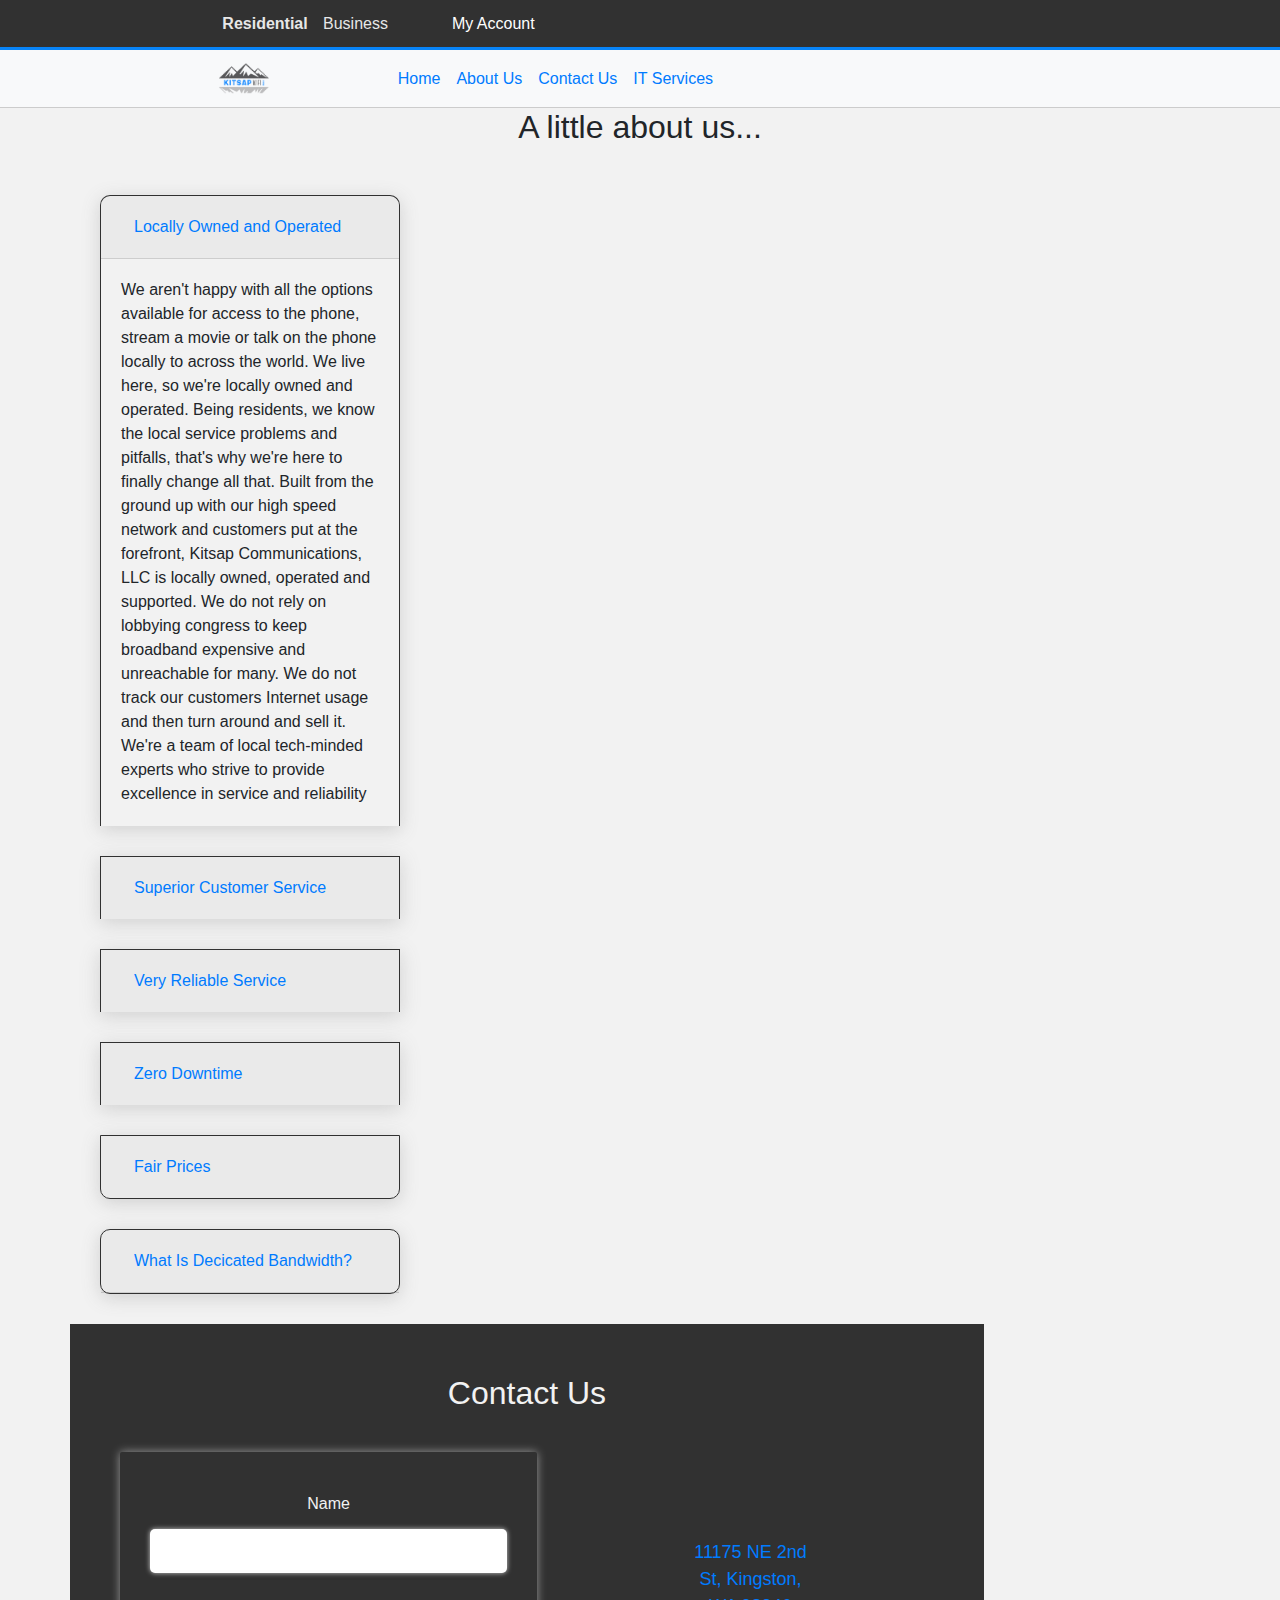
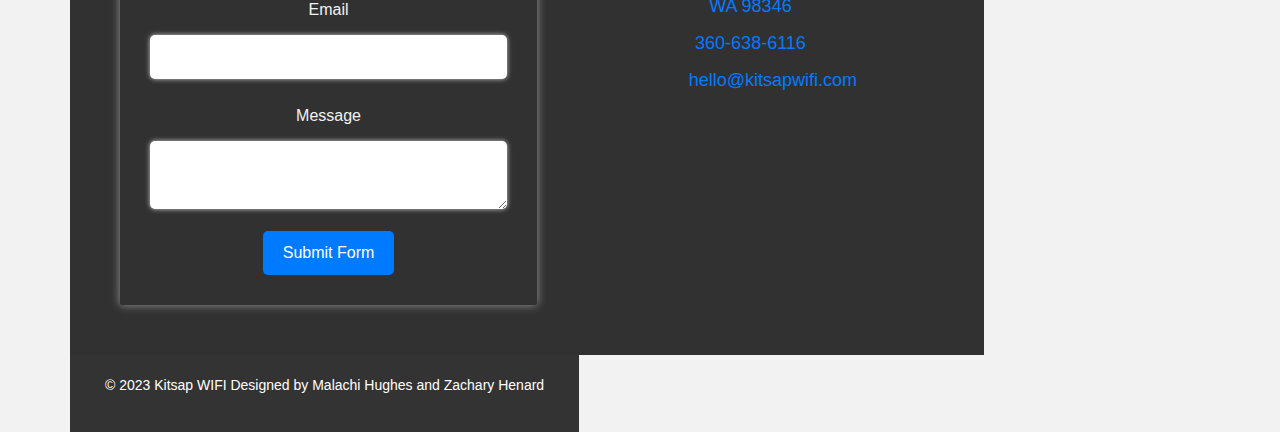
<file: aboutus.html>
<!DOCTYPE html>
<html lang="en">
<head>
  <meta charset="UTF-8">
  <meta name="viewport" content="width=device-width, initial-scale=1.0">
  <meta http-equiv="X-UA-Compatible" content="ie=edge">
  <title>FAQ</title>
  <!-- Bootstrap CSS -->
  <link rel="stylesheet" href="https://stackpath.bootstrapcdn.com/bootstrap/4.3.1/css/bootstrap.min.css" integrity="sha384-ggOyR0iXCbMQv3Xipma34MD+dH/1fQ784/j6cY/iJTQUOhcWr7x9JvoRxT2MZw1T" crossorigin="anonymous">
  <link href="https://cdn.jsdelivr.net/npm/bootstrap@5.3.0-alpha1/dist/css/bootstrap.min.css" rel="stylesheet" integrity="sha384-GLhlTQ8iRABdZLl6O3oVMWSktQOp6b7In1Zl3/Jr59b6EGGoI1aFkw7cmDA6j6gD" crossorigin="anonymous">
  <link rel="stylesheet" href="./css/navbar.css">
  <link rel="stylesheet" href="./css/Form.css">
  <link rel="stylesheet" href="./css/repair.css">
  <!-- Custom CSS -->
</head>
<body>
    <nav class="navbar navbar-expand-lg bg-body-tertiary bg-light">
        <meta name="viewport" content="width=device-width, initial-scale=1">
          <div class="container-fluid">
            <button class="navbar-toggler" type="button" data-bs-toggle="collapse" data-bs-target="#navbar2"
              aria-controls="navbar2" aria-expanded="false" aria-label="Toggle navigation">
              <span class="navbar-toggler-icon"></span>
            </button>
            <div class="collapse navbar-collapse" id="navbar2">
              <ul class="navbar-nav me-auto mb-2 mb-lg-0">
                <li class="nav-item">
                  <a class="nav-link selected" aria-current="page" href="./index.html" id="residential-link">Residential</a>
                </li>
                <li class="nav-item">
                  <a class="nav-link" href="./business.html" id="business-link">Business</a>
                </li>
              </ul>
              <ul class="navbar-nav1 ms-auto mb-2 mb-lg-0">
                <a class="nav-link" href="https://asgard.kitsapwifi.com/">My Account</a>
              </ul>
            </div>
          </div>
      </nav>
      
      <!-- Second Navbar -->
      <nav class="navbar navbar-expand-lg bg-body-tertiary bg-light">
        <meta name="viewport" content="width=device-width, initial-scale=1">
        <div class="container-fluid">
          <img class="navbar-brand" src="./images/hero-image.png"></img>
          <div class="collapse navbar-collapse" id="navbar1">
            <ul class="navbar-nav me-auto mb-2 mb-lg-0">
              <li class="nav-item">
                <a class="nav-link" aria-current="page" href="./index.html">Home</a>
              </li>
              <li class="nav-item">
                <a class="nav-link" aria-current="page" href="./aboutus.html">About Us</a>
              </li>
              <li class="nav-item">
                <a class="nav-link" aria-current="page" href="#name">Contact Us</a>
              </li>
              <li class="nav-item">
                <a class="nav-link" aria-current="page" href="./repair.html">IT Services</a>
              </li>
            </ul>
          </div>
        </div>
      </nav>
  <section class="faq-section" href="#" id="faq">
    <div class="container">
      <div class="row">
        <div class="col-md-12">
          <h2 class="text-center mb-5">A little about us...</h2>
          <div class="accordion" id="accordionExample">
            <div class="card">
              <div class="card-header" id="headingOne">
                <h5 class="mb-0">
                  <button class="btn btn-link" type="button" data-toggle="collapse" data-target="#collapseOne" aria-expanded="true" aria-controls="collapseOne">
                    Locally Owned and Operated
                  </button>
                </h5>
              </div>

              <div id="collapseOne" class="collapse show" aria-labelledby="headingOne" data-parent="#accordionExample">
                <div class="card-body">
                    We aren't happy with all the options available for access to the phone, stream a movie or talk on the phone locally to across the world.
                    We live here, so we're locally owned and operated.   Being residents, we know the local service problems and pitfalls, that's why we're here to finally change all that.  
                    Built from the ground up with our high speed network and customers put at the forefront, Kitsap Communications, LLC is locally owned, operated and supported.
                    We do not rely on lobbying congress to keep broadband expensive and unreachable for many.
                    We do not track our customers Internet usage and then turn around and sell it.
                    We're a team of local tech-minded experts who strive to provide excellence in service and reliability
                </div>
              </div>
            </div>
            <div class="card">
              <div class="card-header" id="headingTwo">
                <h5 class="mb-0">
                  <button class="btn btn-link collapsed" type="button" data-toggle="collapse" data-target="#collapseTwo" aria-expanded="false" aria-controls="collapseTwo">
                    Superior Customer Service
                  </button>
                </h5>
              </div>
              <div id="collapseTwo" class="collapse" aria-labelledby="headingTwo" data-parent="#accordionExample">
                <div class="card-body">
                    We are the opposite from big brand telecom.  We're self-effacing and hassle-free.  We provide the personal service and support you deserve. We help translate the tech and make it work while you focus on running your company or watching a movie at home.
                    We understand that good business means the customer comes first.  We've designed our customer experience from the ground up to ensure you get the help you need without all the confusion that comes with tech.
                </div>
              </div>
            </div>
            <div class="card">
              <div class="card-header" id="headingThree">
                <h5 class="mb-0">
                  <button class="btn btn-link collapsed" type="button" data-toggle="collapse" data-target="#collapseThree" aria-expanded="false" aria-controls="collapseThree">
                    Very Reliable Service
                  </button>
                </h5>
              </div>
              <div id="collapseThree" class="collapse" aria-labelledby="headingThree" data-parent="#accordionExample">
                <div class="card-body">
                    Our diverse-provider dedicated fiber-optic links directly to the Internet, allowing us to affordably provide our community with reliable high speed internet access. We have 100Gbps Internet capacities to finally bring real high speed access to our local market.
                </div>
              </div>
            </div>
            <div class="card">
              <div class="card-header" id="headingFour">
                <h5 class="mb-0">
                  <button class="btn btn-link collapsed" type="button" data-toggle="collapse" data-target="#collapseFour" aria-expanded="false" aria-controls="collapseFour">
                    Zero Downtime
                  </button>
                </h5>
              </div>
              <div id="collapseFour" class="collapse" aria-labelledby="headingFour" data-parent="#accordionExample">
                <div class="card-body">
                    We use state-of-the-art networking technology backed by several diverse-route fiber-optic connections.  Our core network is backed by high-speed instant failover cellular and satellite, service allowing us to keep you online but not down during times to service degradation due to adverse weather conditions*.
                </div>
                </div>
            </div>
            <div class="card">
                <div class="card-header" id="headingFive">
                  <h5 class="mb-0">
                    <button class="btn btn-link collapsed" type="button" data-toggle="collapse" data-target="#collapseFive" aria-expanded="false" aria-controls="collapseFive">
                      Fair Prices
                    </button>
                  </h5>
                </div>
                <div id="collapseFive" class="collapse" aria-labelledby="headingFive" data-parent="#accordionExample">
                  <div class="card-body">
                    Internet access doesn't have to be really expensive.  Not all plans are equal.  Some clients may just require basic usage, where others need more.   From the home user to the enterprise business client (and everyone in-between), you can be sure we have an affordable option for you as well
                  </div>
                  </div>
                </div>
            </div>
            <div class="card">
                <div class="card-header" id="headingSix">
                  <h5 class="mb-0">
                    <button class="btn btn-link collapsed" type="button" data-toggle="collapse" data-target="#collapseSix" aria-expanded="false" aria-controls="collapseSix">
                      What Is Decicated Bandwidth?
                    </button>
                  </h5>
                </div>
                <div id="collapseFSix" class="collapse" aria-labelledby="headingSix" data-parent="#accordionExample">
                  <div class="card-body">
                    We've carefully engineered our paths to the Internet to ensure that everyone gets dedicated bandwidth.  We do not oversell our network.  We have plenty of bandwidth to go around with resources to add more capacity should we require it.
                  </div>
                  </div>
                </div>
            </div>
            <section class="contact-section reveal">
                <div class="contact-header">
                  <h2>Contact Us</h2>
                </div>
                  <form action="https://api.web3forms.com/submit" method="POST" class="contact-form">
          
                    <input type="hidden" name="access_key" value="d1821b61-508b-4b95-afec-3c2f3f3716c8">
                  
                    <label for="name">Name</label>
                    <input type="text" name="name" id="name" required>
                  
                    <label for="email">Email</label>
                    <input type="email" name="email" id="email" required>
                  
                    <label for="message">Message</label>
                    <textarea name="message" id="message" required></textarea>
                  
                    <input type="hidden" name="redirect" value="./Submitted.html">
                  
                    <button type="submit">Submit Form</button>
                  </form>
                <div class="contact-info">
                  <p><a href="http://maps.google.com/?q=11175 NE 2nd St, Kingston, WA 98346"><i class="fa fa-map-marker"></i> 11175 NE 2nd St, Kingston, WA 98346</a></p>
                  <p><a href="tel:360-638-6116"><i class="fa fa-phone"></i> 360-638-6116</a></p>
                  <p><a href="mailto:hello@kitsapwifi.com"><i class="fa fa-envelope"></i> hello@kitsapwifi.com</a></p>
                </div>
              </section>
              <!-- Footer section -->
              <footer class="footer-section">
                <div class="container">
                  <div class="row">
                    <div class="col-md-12" style="text-align: center;">
                      <p>&copy; 2023 Kitsap WIFI Designed by <a href="https://www.mhughes.tech">Malachi Hughes</a> and <a href="https://www.henard.tech">Zachary Henard</a></p>
                    </div>
                  </div>
                </div>
              </footer>
</div>
</div>
</div>
<!-- jQuery first, then Popper.js, then Bootstrap JS -->
<script src="https://code.jquery.com/jquery-3.3.1.slim.min.js" integrity="sha384-q8i/X+965DzO0rT7abK41JStQIAqVgRVzpbzo5smXKp4YfRvH+8abtTE1Pi6jizo" crossorigin="anonymous"></script>
<script src="https://cdn.jsdelivr.net/npm/@popperjs/core@2.9.3/dist/umd/popper.min.js" integrity="sha384-DFQV7w/svLzjV7L8s9zRm7s1tfv4XCW4Z8hE+BnVJwPauvS2Wjy8X9BhmdxJd4g4" crossorigin="anonymous"></script>
<script src="https://stackpath.bootstrapcdn.com/bootstrap/4.3.1/js/bootstrap.min.js" integrity="sha384-JjSmVgyd0p3pXB1rRibZUAYoIIy6OrQ6VrjIEaFf/nJGzIxFDsf4x0xIM+B07jRM" crossorigin="anonymous"></script>
  </section>
</body>
</html>
</file>
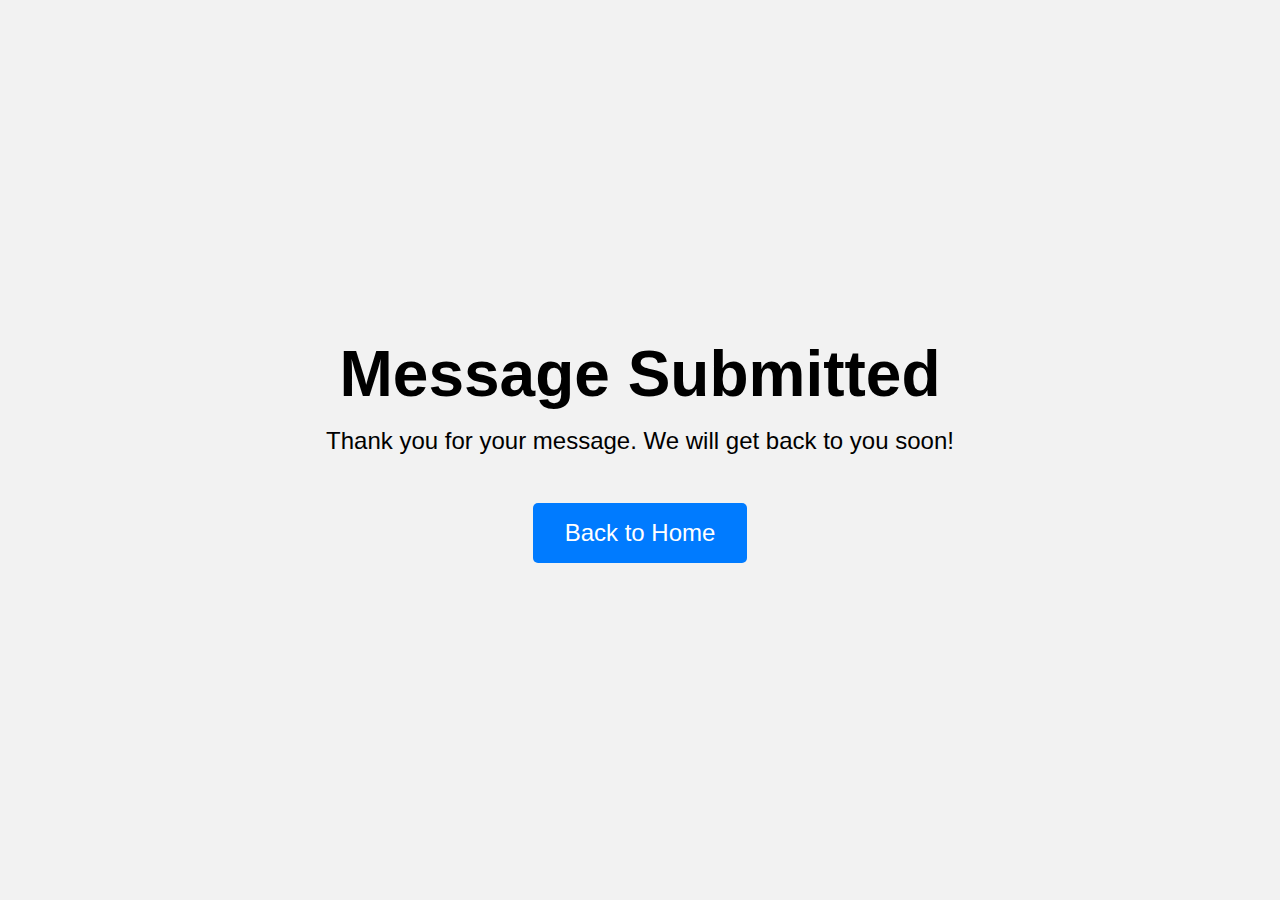
<file: Submitted.html>
<!DOCTYPE html>
<html lang="en">
<head>
	<meta charset="UTF-8">
	<title>Message Submitted</title>
	<link rel="stylesheet" href="./css/submitted.css">
    <link rel="stylesheet" href="./css/style.css">
</head>
<body>
	<div class="container">
		<h1>Message Submitted</h1>
		<p>Thank you for your message. We will get back to you soon!</p>
		<a href="./index.html" class="btn">Back to Home</a>
	</div>
</body>
</html>
</file>
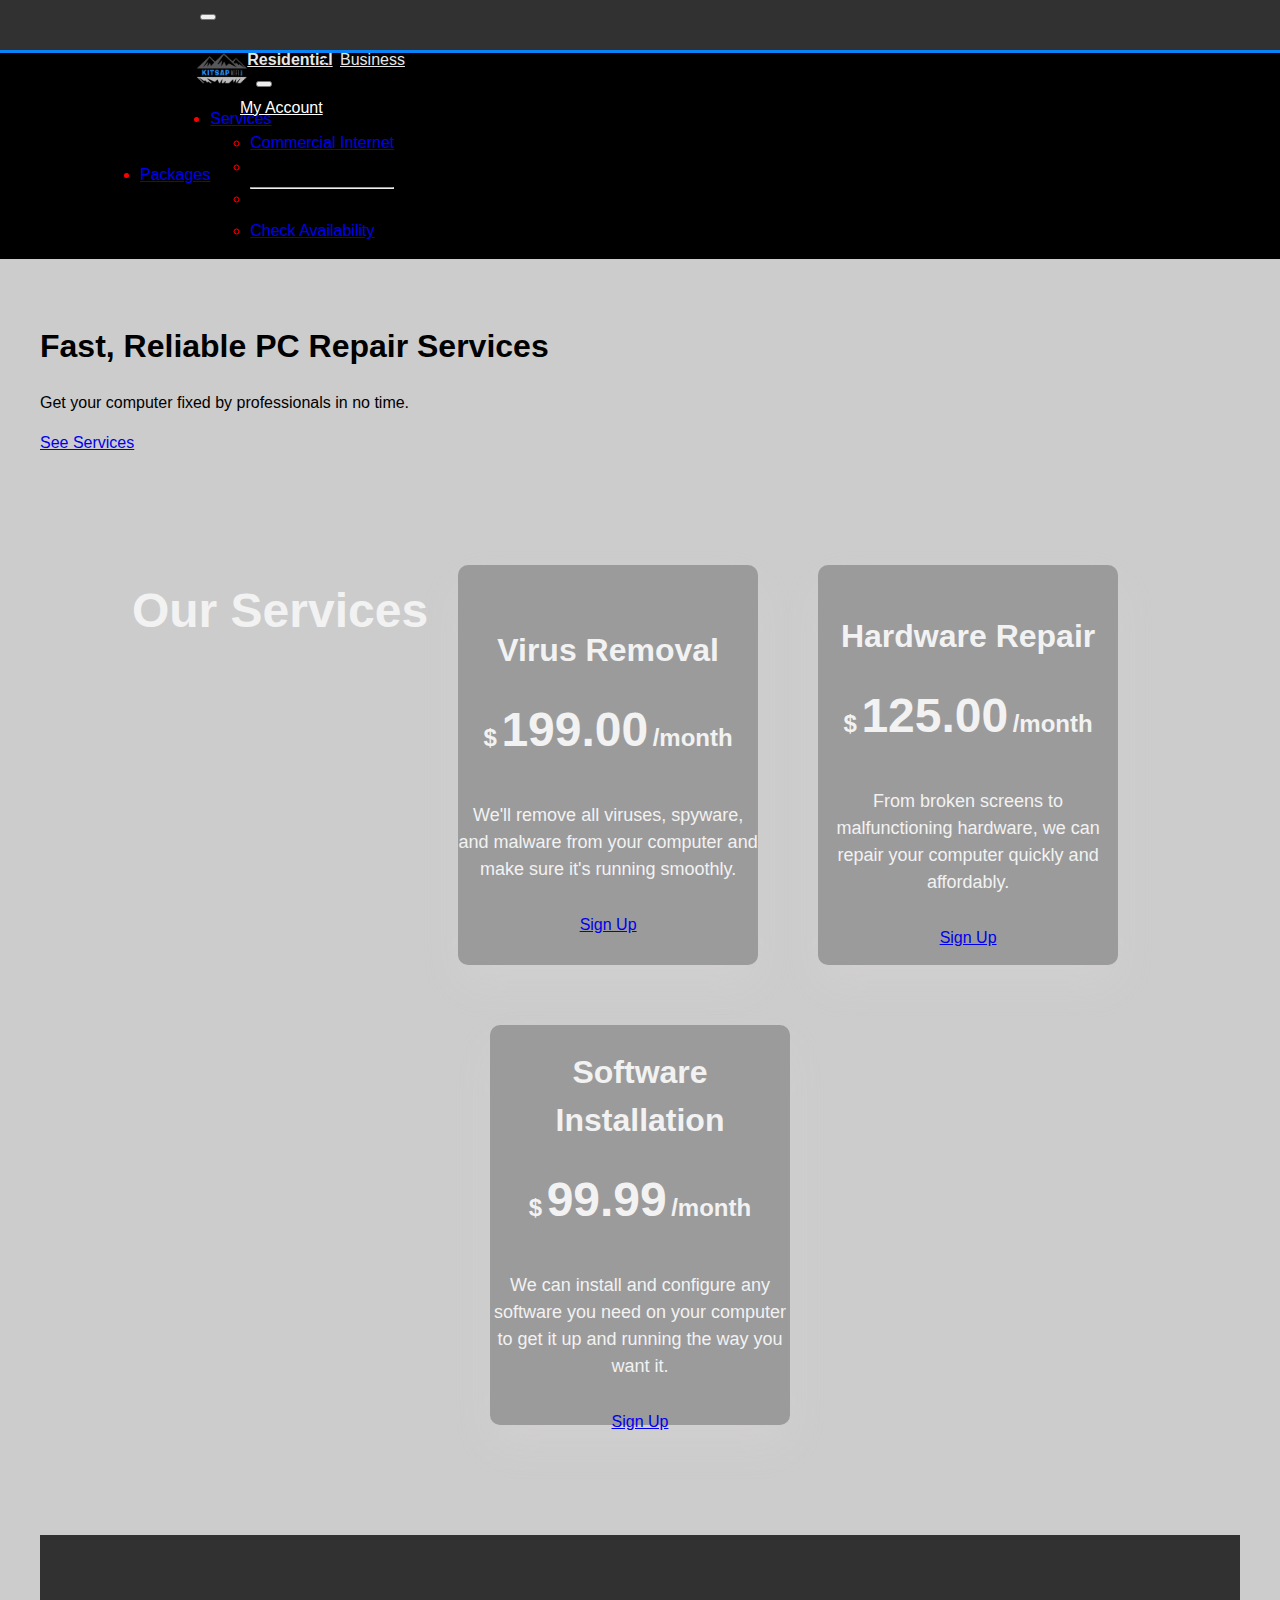
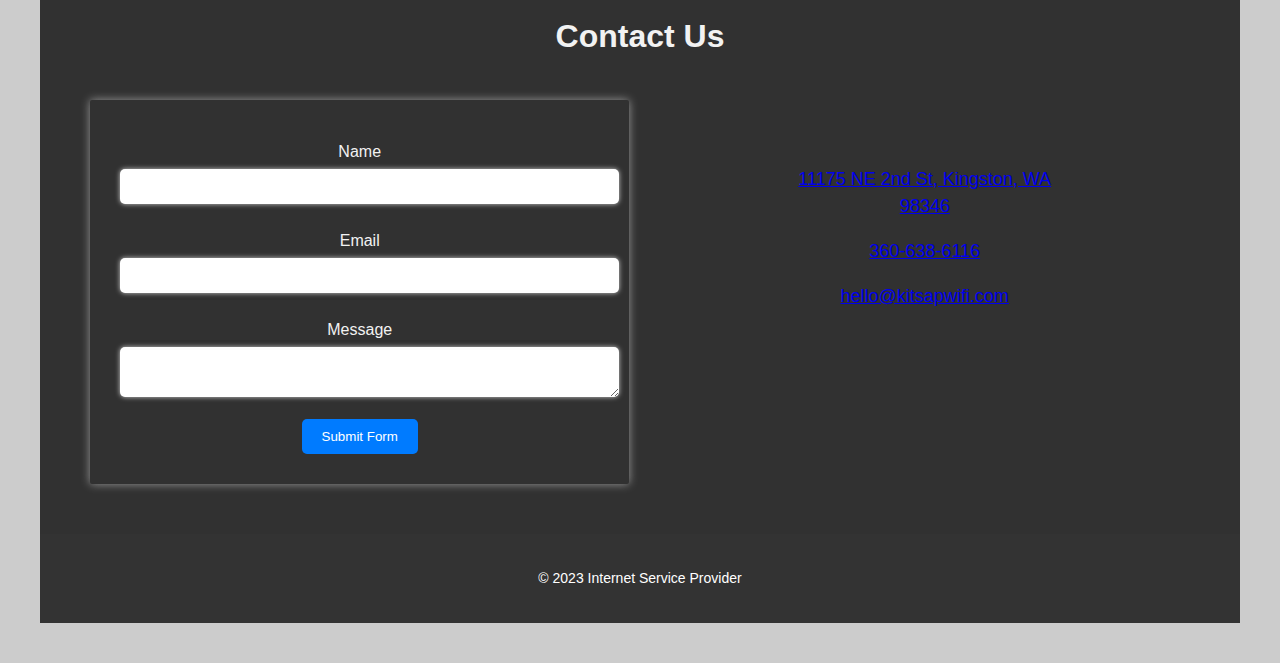
<file: views/repair.html>
<!DOCTYPE html>
<html lang="en">
<head>
	<meta charset="UTF-8">
	<meta name="viewport" content="width=device-width, initial-scale=1.0">
	<title>PC Repair Services</title>
	<link href="https://cdn.jsdelivr.net/npm/bootstrap@5.3.0-alpha1/dist/css/bootstrap.min.css" rel="stylesheet" integrity="sha384-GLhlTQ8iRABdZLl6O3oVMWSktQOp6b7In1Zl3/Jr59b6EGGoI1aFkw7cmDA6j6gD" crossorigin="anonymous">
    <link rel="stylesheet" href="/css/navbar.css">
    <link rel="stylesheet" href="/css/repair.css">
    <link rel="stylesheet" href="/css/Form.css">
</head>
<body>
	<!-- First Navbar -->
    <nav class="navbar navbar-expand-lg bg-body-tertiary bg-light">
        <meta name="viewport" content="width=device-width, initial-scale=1">
          <div class="container-fluid">
            <button class="navbar-toggler" type="button" data-bs-toggle="collapse" data-bs-target="#navbar2"
              aria-controls="navbar2" aria-expanded="false" aria-label="Toggle navigation">
              <span class="navbar-toggler-icon"></span>
            </button>
            <div class="collapse navbar-collapse" id="navbar2">
              <ul class="navbar-nav me-auto mb-2 mb-lg-0">
                <li class="nav-item">
                  <a class="nav-link selected" aria-current="page" href="#" id="residential-link">Residential</a>
                </li>
                <li class="nav-item">
                  <a class="nav-link" href="#" id="business-link">Business</a>
                </li>
              </ul>
              <ul class="navbar-nav1 ms-auto mb-2 mb-lg-0">
                <a class="nav-link" href="https://asgard.kitsapwifi.com/">My Account</a>
              </ul>
            </div>
          </div>
      </nav>
      
      <!-- Second Navbar -->
      <nav class="navbar navbar-expand-lg bg-body-tertiary bg-light">
        <meta name="viewport" content="width=device-width, initial-scale=1">
          <div class="container-fluid">
            <img class="navbar-brand" src="/images/hero-image.png"></img>
              <button class="navbar-toggler" type="button" data-bs-toggle="collapse" data-bs-target="#navbar1"
                aria-controls="navbar1" aria-expanded="false" aria-label="Toggle navigation">
                <span class="" role="button"><i class="fa fa-bars" aria-hidden="true" style="color:#000000"></i></span>
              </button>
              <div class="collapse navbar-collapse" id="navbar1">
                <ul class="navbar-nav me-auto mb-2 mb-lg-0">
                  <li class="nav-item">
                    <a class="nav-link active" aria-current="page" href="#pricing">Packages</a>
                  </li>
                  <li class="nav-item dropdown">
                    <a class="nav-link dropdown-toggle" href="#" role="button" data-bs-toggle="dropdown" aria-expanded="false">
                      Services
                    </a>
                    <ul class="dropdown-menu">
                      <li><a class="dropdown-item" href="#">Commercial Internet</a></li>
                      <li>
                        <!--create path to repair-->
                      </li>
                      <li>
                        <hr class="dropdown-divider">
                      </li>
                      <li><a class="dropdown-item" href="#">Check Availability</a></li>
                    </ul>
                  </li>
                </ul>
              </div>
          </div>
      </nav>
	<main>
        <section id="hero" class="jumbotron text-center">
			<h1 class="display-4">Fast, Reliable PC Repair Services</h1>
			<p class="lead">Get your computer fixed by professionals in no time.</p>
			<a href="#services" class="btn btn-primary btn-lg mt-3">See Services</a>
		</section>
        <section class="plans-section" href="#" id="pricing">
            <div class="col-md-12">
              <h2>Our Services</h2>
            </div>
            <div class="plan-box">
              <h3>Virus Removal</h3>
              <div class="price">
                <span class="currency">$</span>
                <span class="amount">199.00</span>
                <span class="period">/month</span>
              </div>
              <ul>
                <li>We'll remove all viruses, spyware, and malware from your computer and make sure it's running smoothly.</li>
              </ul>
              <a href="#" class="btn btn-primary">Sign Up</a>
            </div>
            <div class="plan-box">
              <h3>Hardware Repair</h3>
              <div class="price">
                <span class="currency">$</span>
                <span class="amount">125.00</span>
                <span class="period">/month</span>
              </div>
              <ul>
                <li>From broken screens to malfunctioning hardware, we can repair your computer quickly and affordably.</li>
              </ul>
              <a href="#" class="btn btn-primary">Sign Up</a>
            </div>
            <div class="plan-box">
              <h3>Software Installation</h3>
              <div class="price">
                <span class="currency">$</span>
                <span class="amount">99.99</span>
                <span class="period">/month</span>
              </div>
              <ul>
                <li>We can install and configure any software you need on your computer to get it up and running the way you want it.</li>
              </ul>
              <a href="#" class="btn btn-primary">Sign Up</a>
            </div>
          </section>
		<section class="contact-section">
            <div class="contact-header">
              <h2>Contact Us</h2>
            </div>
              <form action="https://api.web3forms.com/submit" method="POST" class="contact-form">
      
                <input type="hidden" name="access_key" value="d1821b61-508b-4b95-afec-3c2f3f3716c8">
              
                <label for="name">Name</label>
                <input type="text" name="name" id="name" required>
              
                <label for="email">Email</label>
                <input type="email" name="email" id="email" required>
              
                <label for="message">Message</label>
                <textarea name="message" id="message" required></textarea>
              
                <input type="hidden" name="redirect" value="http://127.0.0.1:5500/views/Submitted.html">
              
                <button type="submit">Submit Form</button>
              </form>
            <div class="contact-info">
              <p><a href="http://maps.google.com/?q=11175 NE 2nd St, Kingston, WA 98346"><i class="fa fa-map-marker"></i> 11175 NE 2nd St, Kingston, WA 98346</a></p>
              <p><a href="tel:360-638-6116"><i class="fa fa-phone"></i> 360-638-6116</a></p>
              <p><a href="mailto:hello@kitsapwifi.com"><i class="fa fa-envelope"></i> hello@kitsapwifi.com</a></p>
            </div>
          </section>
          <!-- Footer section -->
          <footer class="footer-section">
            <div class="container">
              <div class="row">
                <div class="col-md-12">
                  <p>&copy; 2023 Internet Service Provider</p>
                </div>
              </div>
            </div>
          </footer>
        </section>
</file>
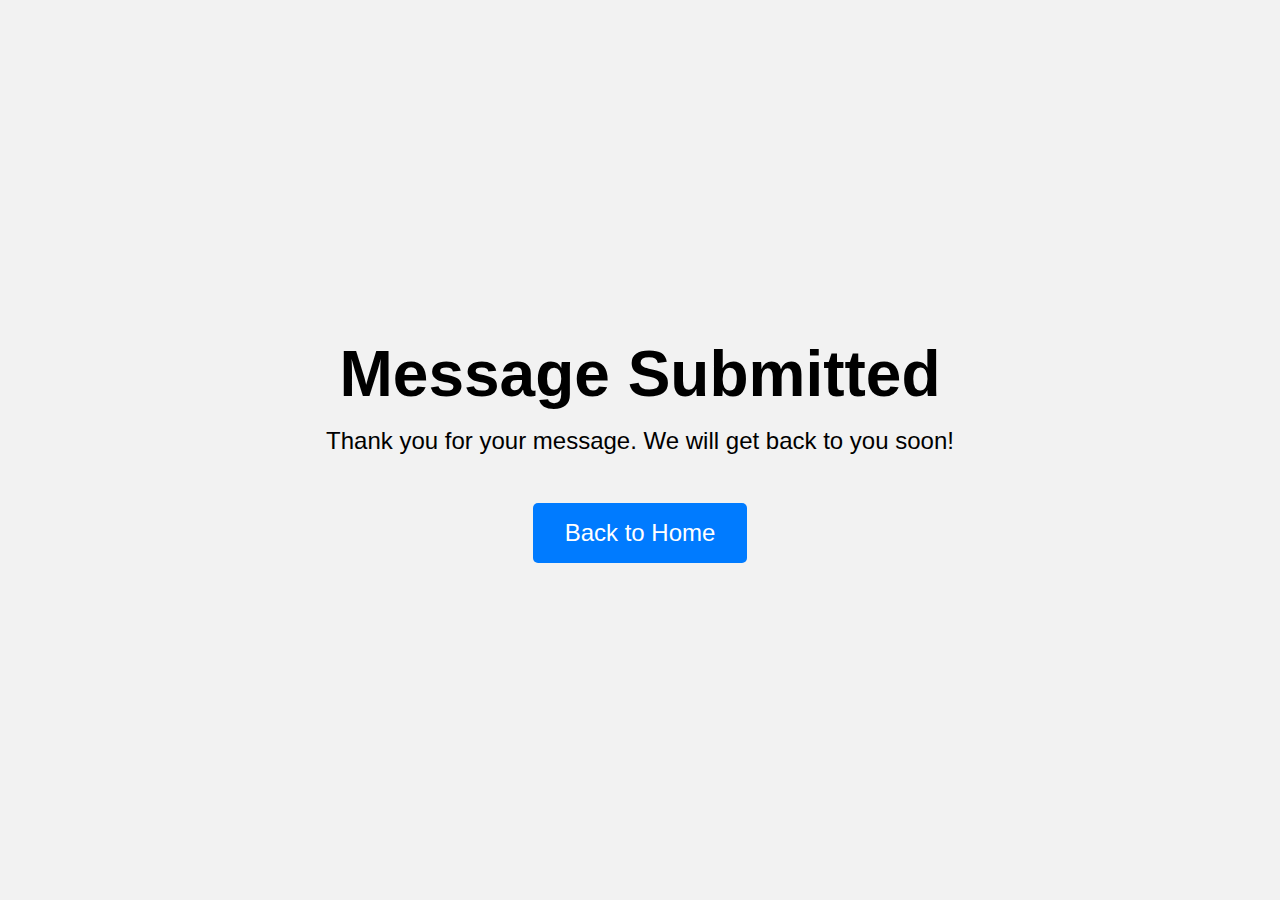
<file: views/Submitted.html>
<!DOCTYPE html>
<html lang="en">
<head>
	<meta charset="UTF-8">
	<title>Message Submitted</title>
	<link rel="stylesheet" href="/css/submitted.css">
    <link rel="stylesheet" href="/css/style.css">
</head>
<body>
	<div class="container">
		<h1>Message Submitted</h1>
		<p>Thank you for your message. We will get back to you soon!</p>
		<a href="index.html" class="btn">Back to Home</a>
	</div>
</body>
</html>
</file>
<file: css/navbar.css>
.navbar:nth-child(1) {
  background: #313131 !important;
  border-bottom: 3px solid #0884f8;
  height: 50px;
  padding-left: 200px;
  padding-right: 200px;
}
.navbar:nth-child(1) ul.navbar-nav li.nav-item a.nav-link {
  color: #e7e7e7 !important;
}

.navbar:nth-child(2) {
  background-color: #000000;
  border-bottom: 1px solid #ccc;
}
.navbar:nth-child(2) .nav-item {
  color:  rgb(255, 0, 0);
}
.navbar a:hover {
  color: #000000;
  font-weight: bold;
}
.navbar-brand {
  font-size: 1.5rem;
  width: 60px;
  margin-left: 15%;
  font-weight: bold;
  color: #007bff;
}

.navbar-brand img {
  height: 60px;
  width: 150px;
  margin-right: 15px;
  margin-left: 15px;
}

.navbar:nth-child(2) .collapse.navbar-collapse {
  margin-left: 100px;
}

.navbar-nav {
  display: flex;
  align-items: center;
}

.navbar:first-of-type .navbar-nav1 .nav-link {
  color: #fff;
}
.account-link {
  align-items: right !important;
  font-size: 1rem;
}

@media (max-width: 767px) {
  .navbar:nth-child(2) {
    position: fixed;
    top: 0;
    width: 100%;
    z-index: 1000;
  }
  .navbar-brand {
    margin-left: 20%;
    display: block;
  }
}

.selected {
  background-color: transparent;
  color: #000;
  padding: 0px;
  transition: background-color 0.3s ease;
  border-radius: 50%;
  width: 100px;
  text-align: center;
  height: 40px;
  display: flex;
  justify-content: center;
  align-items: center;
  font-weight: bold;
  border: none;
}
</file>
<file: css/Form.css>
body {
	background-color: #ccc;
}


form {
	background-color: #fff;
	padding: 20px;
	border-radius: 10px;
	box-shadow: 0px 0px 10px #999;
}

label {
	display: block;
	margin-top: 10px;
}

input, textarea {
	width: 100%;
	padding: 10px;
	margin-top: 5px;
	margin-bottom: 15px;
	border: none;
	border-radius: 5px;
	box-shadow: 0px 0px 5px #ccc;
}

button[type="submit"] {
	background-color: #007bff;
	color: #fff;
	border: none;
	border-radius: 5px;
	padding: 10px 20px;
	cursor: pointer;
}

button[type="submit"]:hover {
	background-color: #0069d9;
}
</file>
<file: css/repair.css>
/* Body Styles */
body {
    font-family: Arial, sans-serif;
    font-size: 16px;
    line-height: 1.5;
    background-color: #f2f2f2;
    margin: 0;
    padding: 0;
  }
  
  /* Header Styles */
  header {
    background-color: #333;
    color: #fff;
    padding: 20px;
    text-align: center;
  }
  
  header h1 {
    margin: 0;
  }
  
  /* Main Content Styles */
  main {
    max-width: 1200px;
    margin: 0 auto;
    padding: 40px;
  }
  
  .section-header {
    text-align: center;
    margin-bottom: 40px;
  }
  
  .section-header h2 {
    margin: 0;
  }
  
  /* Features Section Styles */
  .features-section {
    margin-bottom: 80px;
  }
  
  .card-section {
    display: flex;
    flex-wrap: wrap;
    justify-content: space-between;
    margin: 0 -15px;
  }
  
  .card {
    flex: 1 1 300px;
    margin: 0 15px 30px;
    background-color: #fff;
    box-shadow: 0 5px 10px rgba(0, 0, 0, 0.3);
    border-radius: 10px;
    overflow: hidden;
    transition: all 0.3s ease-in-out;
  }
  
  .card:hover {
    transform: translateY(-10px);
  }
  
  .card-details {
    padding: 20px;
    text-align: center;
  }
  
  .card .icon {
    font-size: 3rem;
    margin-bottom: 20px;
  }
  
  .card h3 {
    margin: 0;
  }
  
  .card p {
    margin: 20px 0 0;
  }
  
  /* PC Repair Section Styles */
  .pc-repair-section {
    text-align: center;
    margin-bottom: 80px;
  }
  
  .pc-repair-section img {
    max-width: 100%;
    margin-bottom: 40px;
  }
  
  .pc-repair-section h2 {
    margin-bottom: 40px;
  }
  
  .pc-repair-section .services-container {
    display: flex;
    flex-wrap: wrap;
    justify-content: space-between;
    margin: 0 -15px;
  }
  
  .service {
    flex: 1 1 300px;
    margin: 0 15px 30px;
    background-color: #fff;
    box-shadow: 0 5px 10px rgba(0, 0, 0, 0.3);
    border-radius: 10px;
    overflow: hidden;
    transition: all 0.3s ease-in-out;
  }
  
  .service:hover {
    transform: translateY(-10px);
  }
  
  .service-details {
    padding: 20px;
    text-align: center;
  }
  
  .service h3 {
    margin: 0;
  }
  
  .service p {
    margin: 20px 0 0;
  }
  
  .service ul {
    padding: 0;
    margin: 20px 0 0;
  }
  
  .service ul li {
    list-style-type: none;
    margin-bottom: 10px;
  }
  
  /* Contact Section Styles */
  .contact-section {
    text-align: center;
  }
  
  .contact-section h2 {
    margin-bottom: 40px;
  }
  
  .contact-section ul {
    list-style: none;
    padding: 0;
    margin: 0;
  }
  
  .contact-section ul li {
    margin-bottom: 10px;
  }
  
  .contact-section ul li i {
    margin-right: 10px;
  }
  .image-container {
    display: flex;
    justify-content: center;
  }
  
  .andrew {
    background-color: #007bff;
    color: white;
    width: 90%;
    position: relative;
    }

  .contact-section {
    display: grid;
    grid-template-areas:
      "header header"
      "form info";
    grid-template-rows: 1/2fr;
    grid-template-columns: repeat(autofit, minmax(250px, 1fr));
    column-gap: 30px;
    color: rgb(0, 0, 0);
    padding: 50px;
    background-color: #313131;
  }
  
  .contact-section h2 {
    color: #f2f2f2;
    font-size: 2rem;
    margin-bottom: 40px;
    text-align: center;
  }
  
  .contact-header {
    grid-area: header;
    place-items: center;
  }
  
  .contact-form {
    grid-area: form;
    padding: 30px;
    border-radius: 2px;
    background-color: #313131;
    color: #f2f2f2;
  }
  
  .contact-info {
    grid-area: info;
    width: 50%;
    height: 75%;
    padding: 30px;
    justify-self: center;
    align-self: center;
    max-width: 80%;
  }
  
  .contact-info p {
    margin-bottom: 10px;
    font-size: 1.125rem;
  }
  
  .contact-info i {
    color: #007bff;
  }
  
  /* Footer Styles */
  footer {
    background-color: #333;
    color:white;
    padding: 20px;
    text-align: center;
    font-size: 14px;
    }
    
    footer a {
    color: white;
    }
    @media (max-width: 768px) {
    footer {
    padding: 40px 20px;
    }
    }
    .card-section {
        display: grid;
        column-gap: 50px;
        row-gap: 30px;
        grid-template-columns: repeat(2, minmax(0, 1fr));
      }
      
      .card {
        width: 100%;
        max-width: 300px;
        height: auto;
        transition: 0.5s ease-out;
        overflow: visible;
        background: transparent;
        border-color: #313131;
        box-shadow: 0 4px 18px 0 rgba(112, 112, 112, 0.25);
      }
      
      .card-details {
        display: grid;
        grid-template-rows: 1/4fr 1/2fr 1fr;
        text-align: center;
        row-gap: 10px;
        color: #f5f5f5b4;
      }
      
      .card-details .icon {
        font-size: 1.5rem;
      }
      
      .card-details h3 {
        padding-top: 5;
      }
      
      .card-details p {
        font-size: 1.125rem;
      }
      
      .card:hover {
        border-color: #ffffff;
        box-shadow: 0 4px 18px 0 rgba(12, 12, 12, 0.25);
      }
      
      .plans-section {
        display: flex;
        flex-flow: row wrap;
        justify-content: center;
        background-color: transparent;
        color: #f2f2f2;
        padding: 80px 0;
      }
      
      .plans-section h2 {
        font-size: 3rem;
        margin-bottom: 60px;
        text-align: center;
      }
      
      .plan-box {
        position: relative;
        text-align: center;
        width: 300px;
        height: 400px;
        background-color: #0a0a0a41;
        border-radius: 10px;
        box-shadow: 0 20px 40px rgba(235, 227, 227, 0.2);
        transition: all 0.3s ease-in-out;
        margin: 30px;
        display: flex;
        flex-direction: column;
        align-items: center;
        justify-content: center;
      }
      
      .plan-box:hover {
        box-shadow: 0 30px 60px rgba(0, 0, 0, 0.3);
        transform: translateY(-10px);
      }
      
      .plan-box.popular::before {
        content: "Popular";
        position: absolute;
        top: -20px;
        left: 50%;
        transform: translateX(-50%);
        padding: 5px 10px;
        background-color: #007bff;
        color: #ffffff;
        font-size: 1.2rem;
        border-radius: 20px;
      }
      
      .plan-box h3 {
        font-size: 2rem;
        margin-bottom: 20px;
      }
      
      .plan-box .price {
        margin-bottom: 20px;
      }
      
      .plan-box .currency {
        font-size: 1.5rem;
        font-weight: bold;
      }
      
      .plan-box .amount {
        font-size: 3rem;
        font-weight: bold;
        margin-bottom: 20px;
      }
      
      .plan-box .period {
        font-size: 1.5rem;
        font-weight: bold;
      }
      
      .plan-box ul {
        list-style: none;
        padding: 0;
        margin-bottom: 20px;
      }
      
      .plan-box ul li {
        font-size: 1.125rem;
        margin-bottom: 10px;
      }

      .service-areas-section {
        background-color: #f8f9fa;
        padding: 60px 0;
      }
      
      .service-areas-section h2 {
        font-size: 36px;
        font-weight: bold;
        color: #333;
      }
      
      .service-areas-section p.lead {
        font-size: 24px;
        font-weight: bold;
        color: #333;
      }
      
      .service-areas-section table th {
        font-weight: bold;
        font-size: 18px;
        color: #333;
        background-color: #f8f9fa;
      }
      
      .service-areas-section table td {
        font-size: 18px;
        color: #333;
      }
      
      .service-areas-section ul li {
        font-size: 18px;
        color: #333;
      }
</file>
<file: css/submitted.css>
* {
	margin: 0;
	padding: 0;
	box-sizing: border-box;
}

.container {
	display: flex;
	flex-direction: column;
	justify-content: center;
	align-items: center;
	height: 100vh;
	background-color: #f2f2f2;
}

h1 {
	font-size: 4rem;
	margin-bottom: 1rem;
	text-align: center;
}

p {
	font-size: 1.5rem;
	margin-bottom: 3rem;
	text-align: center;
}

.btn {
	display: inline-block;
	padding: 1rem 2rem;
	font-size: 1.5rem;
	background-color: #007bff;
	color: #fff;
	border: none;
	border-radius: 5px;
	text-decoration: none;
	transition: background-color 0.2s ease;
}

.btn:hover {
	background-color: #0069d9;
}
</file>
<file: css/style.css>
/* Global styles */
body {
  font-family: "Mulish", sans-serif;
}

h1,
h2,
h3,
h4,
h5,
h6 {
  font-weight: bold;
}

a {
  color: #007bff;
  text-decoration: none;
}

.btn-primary {
  background-color: #007bff;
  border-color: #007bff;
}

.btn-primary:hover {
  background-color: #0069d9;
  border-color: #0062cc;
}

.page-wrapper {
  background-color: #f2f2f2;
}

.features-section {
  display: grid;
  grid-template-rows: repeat(autofit, minmax(750px, 1fr));
  justify-content: space-evenly;
  padding: 20px;
  background-color: #f2f2f2;
}

.features-section .header {
  font-size: 3rem;
  margin-bottom: 60px;
  text-align: center;
}

.card-section {
  display: grid;
  column-gap: 50px;
  row-gap: 30px;
  grid-template-columns: repeat(4, minmax(0, 1fr));
  margin-bottom: 50px;
}

@media (max-width: 970px) {
  .card-section {
    grid-template-columns: repeat(2, minmax(0, 1fr));
  }
}

@media (max-width: 550px) {
  .card-section {
    display: flex;
    flex-flow: column;
    justify-content: center;
    align-items: center;
  }
}

.card {
  width: 100%;
  max-width: 300px;
  height: auto;
  transition: 0.5s ease-out;
  overflow: visible;
  background-color: #007bff;
  border-color: #313131;
  box-shadow: 0 4px 18px 0 rgba(112, 112, 112, 0.25);
}

.card-details {
  display: grid;
  grid-template-rows: 1/4fr 1/2fr 1fr;
  text-align: center;
  row-gap: 10px;
  color: #f2f2f2;
}

.card-details .icon {
  padding-top: 5px;
  font-size: 1.5rem;
}

.card-details h3 {
  padding-top: 5;
}

.card-details p {
  padding-top: 10px;
  padding-right: 10px;
  padding-left: 10px;
  font-size: 1.125rem;
}

.card:hover {
  border-color: #313131;
  box-shadow: 0 30px 60px 0 rgba(0, 0, 0, 0.25);
}

.plans-section {
  display: flex;
  flex-flow: row wrap;
  justify-content: center;
  background-color: #f2f2f2;
  color: #313131;
  padding: 10px 0;
}

.plans-section h2 {
  font-size: 3rem;
  margin-bottom: 60px;
  text-align: center;
}

.plan-box {
  position: relative;
  text-align: center;
  width: 300px;
  height: 400px;
  background-color: #ffffff41;
  border-radius: 10px;
  box-shadow: 0 20px 40px rgba(0, 0, 0, 0.2);
  transition: all 0.3s ease-in-out;
  margin: 30px;
  display: flex;
  flex-direction: column;
  align-items: center;
  justify-content: center;
}

.plan-box:hover {
  box-shadow: 0 30px 30px rgba(0, 0, 0, 0.3);
  transform: translateY(-10px);
}

.plan-box.popular::before {
  content: "Popular";
  position: absolute;
  top: -20px;
  left: 50%;
  transform: translateX(-50%);
  padding: 5px 10px;
  background-color: #007bff;
  color: #ffffff;
  font-size: 1.2rem;
  border-radius: 20px;
}

.plan-box h3 {
  font-size: 2rem;
  margin-bottom: 20px;
}

.plan-box .price {
  margin-bottom: 20px;
}

.plan-box .currency {
  font-size: 1.5rem;
  font-weight: bold;
}

.plan-box .amount {
  font-size: 3rem;
  font-weight: bold;
  margin-bottom: 20px;
}

.plan-box .period {
  font-size: 1.5rem;
  font-weight: bold;
}

.plan-box ul {
  list-style: none;
  padding: 0;
  margin-bottom: 20px;
}

.plan-box ul li {
  font-size: 1.125rem;
  margin-bottom: 10px;
}

.plans-section .col-md-12 {
  display: flex;
  justify-content: center;
  align-items: center;
  gap: 10px;
}

.btn-check {
  margin: 10px;
}

@media (max-width: 767px) {
  .plans-section {
    padding: 40px 0;
  }

  .plan-box {
    width: 80%;
    margin: 20px;
    height: auto;
    min-height: 400px;
  }

  .plan-box h3 {
    font-size: 1.5rem;
  }

  .plan-box .amount {
    font-size: 2rem;
  }

  .plan-box .period {
    font-size: 1.2rem;
  }
}

.contact-section {
  display: grid;
  grid-template-areas:
    "header header"
    "form info";
  grid-template-rows: 1/2fr;
  grid-template-columns: repeat(autofit, minmax(250px, 1fr));
  column-gap: 20px;
  color: rgb(0, 0, 0);
  padding: 20px 70px;
  background-color: #f1f1f1;
  margin-top: 40px;
}

.contact-section h2 {
  color: #313131;
  font-size: 2rem;
  margin-bottom: 40px;
  text-align: center;
}

.contact-header {
  grid-area: header;
  place-items: center;
}

.contact-form {
  grid-area: form;
  padding: 30px;
  border-radius: 2px;
  background-color: #f2f2f2;
  color: #313131;
}

.contact-info {
  grid-area: info;
  width: 50%;
  height: 75%;
  padding: 30px;
  justify-self: center;
  align-self: center;
  max-width: 80%;
}

.contact-info p {
  margin-bottom: 10px;
  font-size: 1.125rem;
}

.contact-info i {
  color: #313131;
}

@media (max-width: 530px) {
  .contact-section {
    display: flex;
    justify-content: center;
    align-items: center;
    flex-direction: column;
  }

  .contact-info {
    display: flex;
    align-items: left;
    flex-direction: column;
    justify-content: left;
    padding: 20px;
    width: 100%;
  }

  .contact-info p {
    margin-bottom: 10px;
    font-size: 0.9rem;
  }
}

.carousel-item.active,
.item {
  position: relative;
  height: 32rem;
  background-color: #313131;
}

.carousel-container {
  color: white;
  position: absolute;
  margin-left: 25%;
  margin-top: 10%;
  z-index: 2;
}

@media (max-width: 767px) {
  .carousel-container {
    color: white;
    position: absolute;
    margin-left: 25%;
    margin-top: 20%;
    z-index: 2;
  }
}

.carousel-video {
  position: absolute;
  filter: brightness(70%);
  width: 100%;
  transform: translateY(-40%);
  z-index: 1;
}

.footer-section {
  background-color: #313131;
  color: #f2f2f2;
}

.reveal {
  position: relative;
  transform: translateY(100px);
  opacity: 0;
  transition: all 1s ease;
}

.reveal.active {
  transform: translateY(0px);
  opacity: 1;
}
</file>
